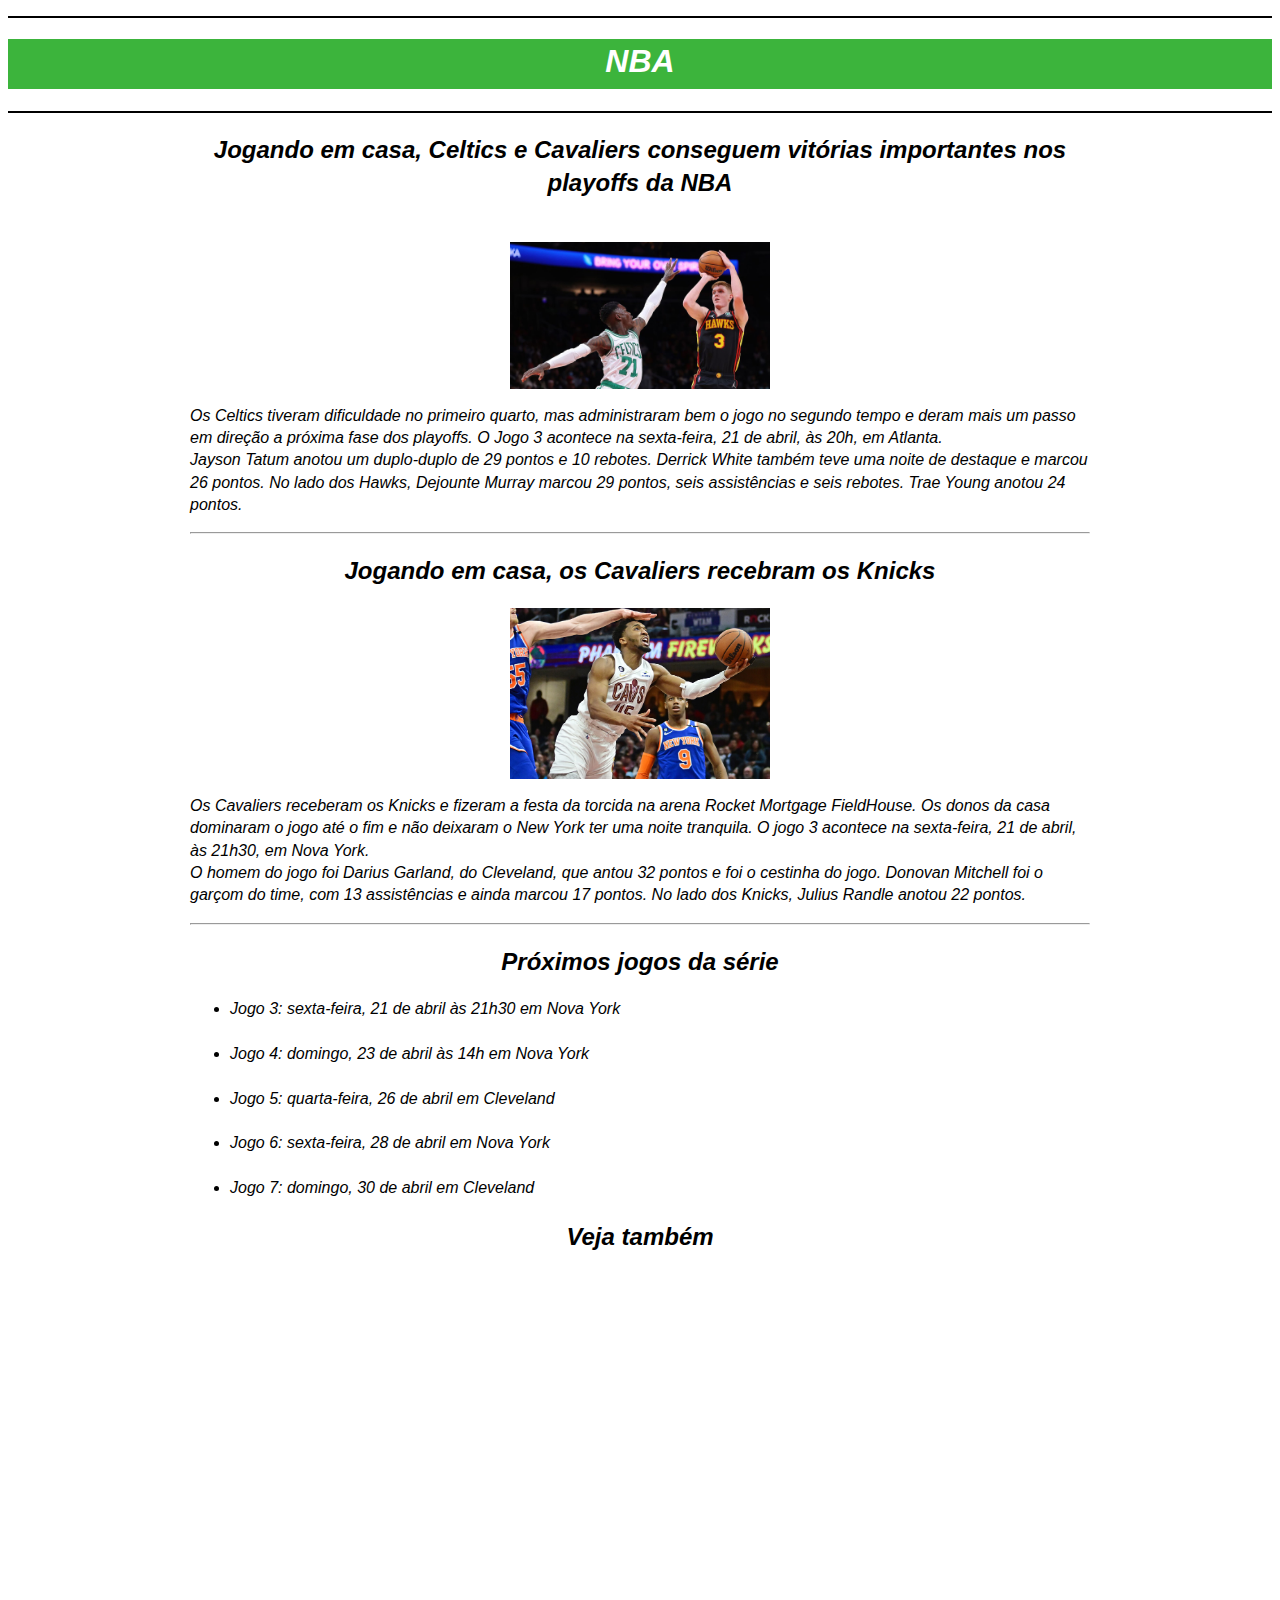
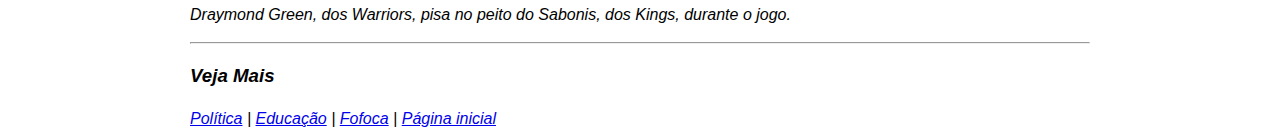
<file: trabalho-grupo-caua-caue-e-roger-main/esporte/esporte.html>
<!DOCTYPE html>
<html lang="pt-br">
<head>
    <meta charset="UTF-8">
    <meta http-equiv="X-UA-Compatible" content="IE=edge">
    <meta name="viewport" content="width=device-width, initial-scale=1.0">
    <title>Document</title>
    <link rel="stylesheet" href="esporte.css">
</head>
<body>
    <p class="borda">  </p>
    <h1>NBA</h1>
    <p class="borda"></p>
    <main>
        <section>
            <h2>Jogando em casa, Celtics e Cavaliers conseguem vitórias importantes nos playoffs da NBA</h2> 
              </p><br>
            <img src="celt.jpg" alt="" width="260px">
            <p>Os Celtics tiveram dificuldade no primeiro quarto, mas administraram bem o jogo no segundo tempo e deram mais um passo em direção a próxima fase dos playoffs. O Jogo 3 acontece na sexta-feira, 21 de abril, às 20h, em Atlanta. <br>
                Jayson Tatum anotou um duplo-duplo de 29 pontos e 10 rebotes. Derrick White também teve uma noite de destaque e marcou 26 pontos. No lado dos Hawks, Dejounte Murray marcou 29 pontos, seis assistências e seis rebotes. Trae Young anotou 24 pontos.</p>
            <hr>
        </section>
        <section>
            <h2>Jogando em casa, os Cavaliers recebram os Knicks</h2>
            <img src="cav.jpg" alt="" width="260px">
            <p>Os Cavaliers receberam os Knicks e fizeram a festa da torcida na arena Rocket Mortgage FieldHouse. Os donos da casa dominaram o jogo até o fim e não deixaram o New York ter uma noite tranquila. O jogo 3 acontece na sexta-feira, 21 de abril, às 21h30, em Nova York. <br>
                O homem do jogo foi Darius Garland, do Cleveland, que antou 32 pontos e foi o cestinha do jogo. Donovan Mitchell foi o garçom do time, com 13 assistências e ainda marcou 17 pontos. No lado dos Knicks, Julius Randle anotou 22 pontos.
            </p>
            <hr>
        </section>
        <section>
            <h2>Próximos jogos da série</h2>
           <ul>
            <li>Jogo 3: sexta-feira, 21 de abril às 21h30 em Nova York</li> <br>
            <li>Jogo 4: domingo, 23 de abril às 14h em Nova York</li> <br>
            <li>Jogo 5: quarta-feira, 26 de abril em Cleveland</li> <br>
            <li>Jogo 6: sexta-feira, 28 de abril em Nova York</li> <br>
            <li>Jogo 7: domingo, 30 de abril em Cleveland</li> 
           </ul>
        </section>
        <section>
            <h2>Veja também</h2>
            <iframe width="560" height="315" src="https://www.youtube.com/embed/K2lZSpvHmhI" title="YouTube video player" frameborder="0" allow="accelerometer; autoplay; clipboard-write; encrypted-media; gyroscope; picture-in-picture; web-share" allowfullscreen></iframe>
            <p>Draymond Green, dos Warriors, pisa no peito do Sabonis, dos Kings, durante o jogo.</p>
        </section>
        <hr>
                <h3>Veja Mais</h3>
          
                    <a href="../POLITICA/TRABALHO/politica.html">Política</a>
                    |
                    <a href="../fofoca/HTML/massacre.html">Educação</a>
                    |
                    <a href="../fofoca/HTML/fofoca.html">Fofoca</a>
                    |
                    <a href="/inicial/inicial.html">Página inicial</a>
           
        
    </main>

</body>
</html>
</file>
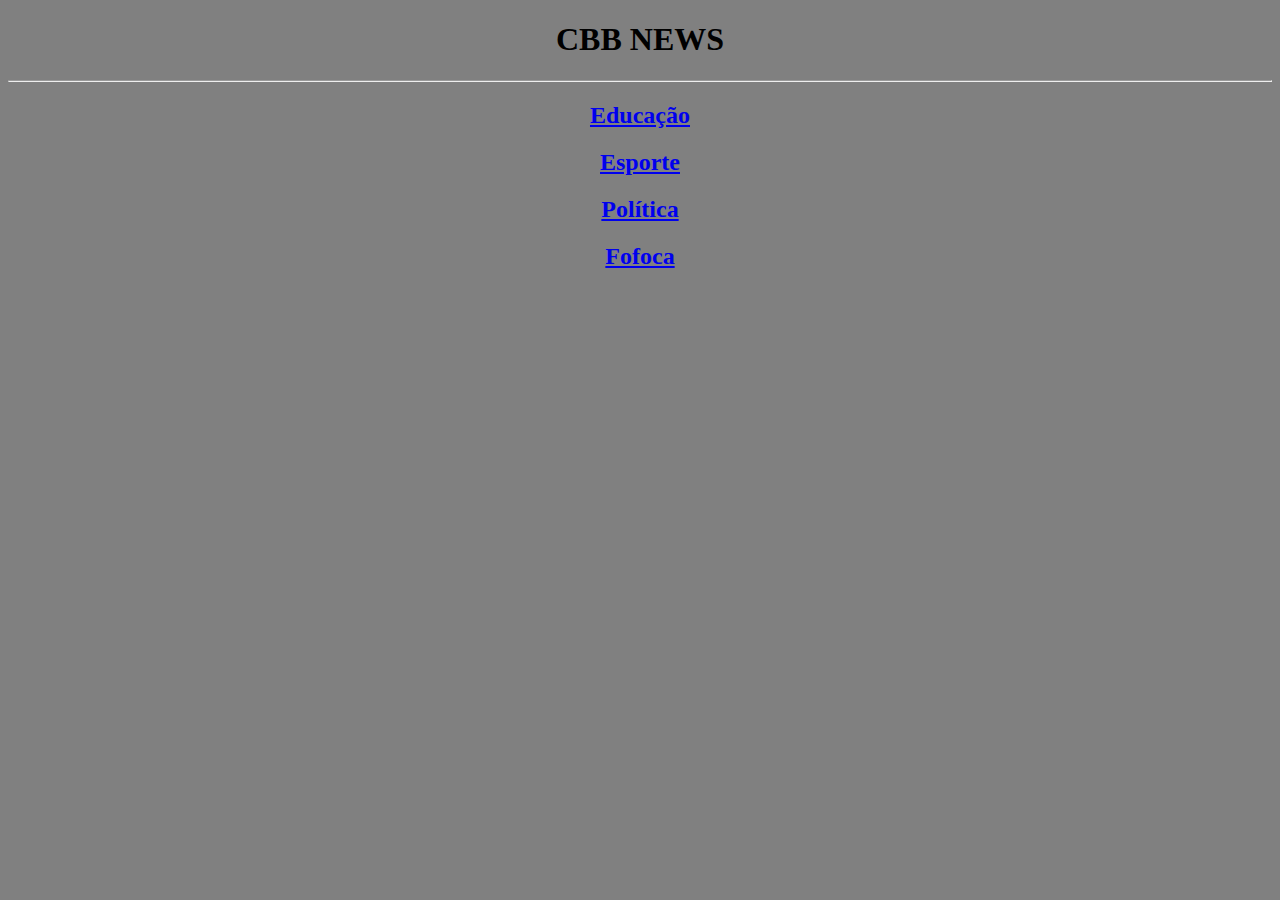
<file: trabalho-grupo-caua-caue-e-roger-main/inicial/inicial.html>
<!DOCTYPE html>
<html lang="pt-br">
<head>
    <meta charset="UTF-8">
    <meta http-equiv="X-UA-Compatible" content="IE=edge">
    <meta name="viewport" content="width=device-width, initial-scale=1.0">
    <title>CBB NEWS</title>
    <link rel="stylesheet" href="inicial.css">
</head>

<body>
    <h1>CBB NEWS</h1>
    <hr>
    
    <h2><a href="../fofoca/HTML/massacre.html">Educação</a></h2> 
    <h2><a href="../esporte/esporte.html">Esporte</a></h2> 
    <h2><a href="../POLITICA/politica.html">Política</a></h2> 
    <h2><a href="../fofoca/HTML/fofoca.html">Fofoca</a></h2>
    
</body>
</html>
</file>
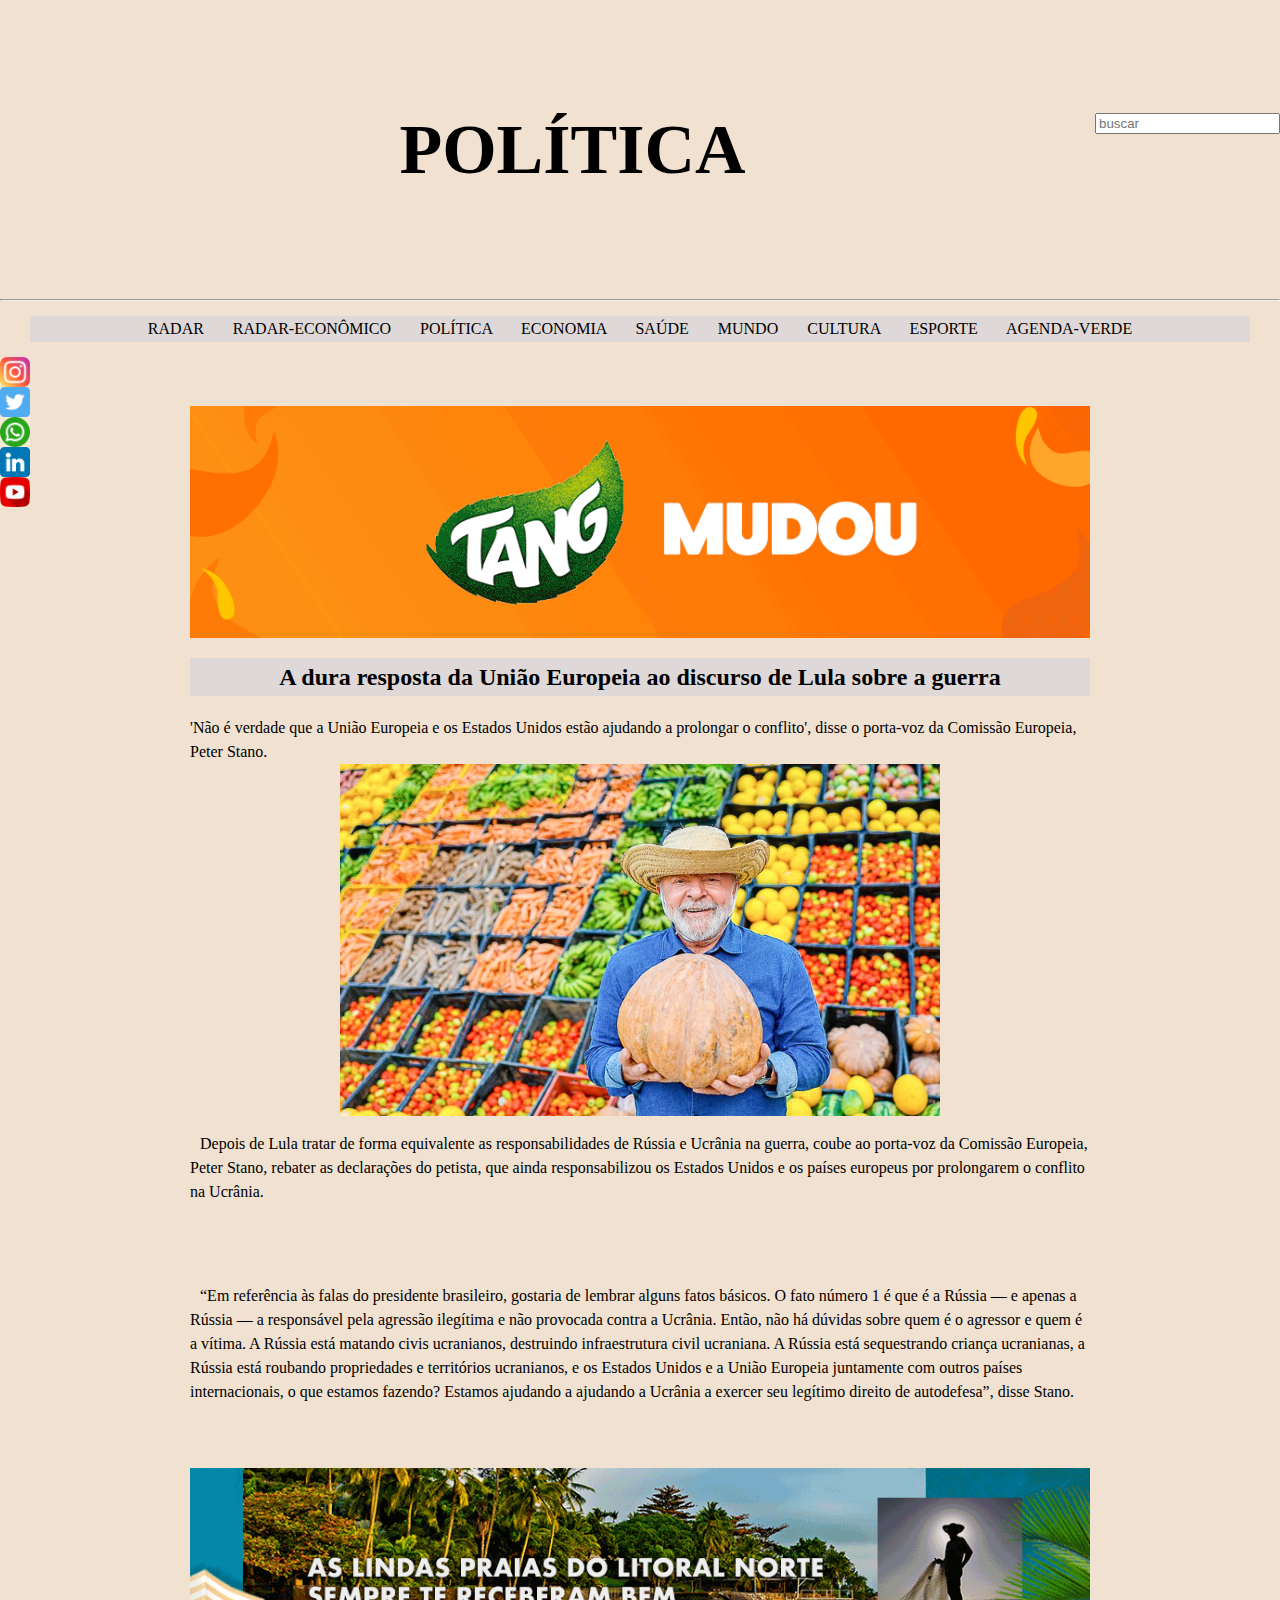
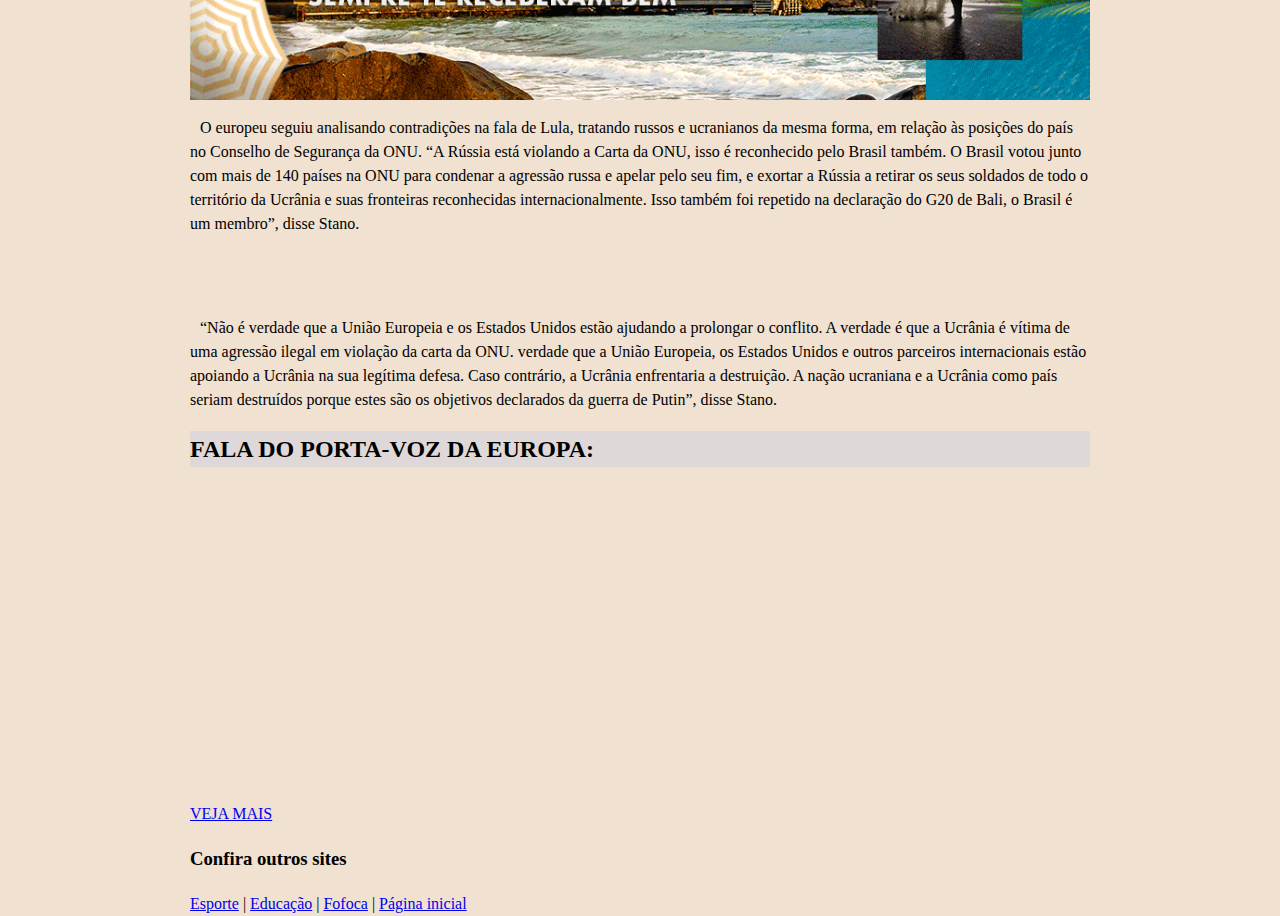
<file: trabalho-grupo-caua-caue-e-roger-main/politica/politica.html>
<!DOCTYPE html>
<html lang="pt-br">

<head>
    <meta charset="UTF-8">
    <meta http-equiv="X-UA-Compatible" content="IE=edge">
    <meta name="viewport" content="width=device-width, initial-scale=1.0">
    <title>Document</title>


    <link rel="stylesheet" href="politica.CSS">

</head>

<div class="box">
    <input class="search-text" type="buscar" name=" " placeholder="buscar">
</div>

<body>

    <h1>POLÍTICA</h1>   
   <hr>
   
   <nav>

    
        <a class="topico">RADAR</a>
        <a class="topico">RADAR-ECONÔMICO  
        <a class="topico">POLÍTICA</a>
        <a class="topico">ECONOMIA</a>
        <a class="topico">SAÚDE</a>
        <a class="topico">MUNDO</a>
        <a class="topico">CULTURA</a>
        <a class="topico">ESPORTE</a>
        <a class="topico">AGENDA-VERDE</a>
       </nav>

       <section class="imgs">
        <a href=""> <img src="instagram.png" alt="" width="30px"></a>
        <a href=""> <img src="twitter.png" alt="" width="30px"></a>
        <a href=""> <img src="whatsapp.png" alt="" width="30px"></a>
        <a href=""> <img src="linkedin.png" alt="" width="30px"></a>
        <a href=""> <img src="youtube.png" alt="" width="30px"></a>
           </section> 
       
    <main>

       <img src="laranja.gif" alt="" width="900px">
        



            <h2 class="PRIMEIRO">A dura resposta da União Europeia ao discurso de Lula sobre a guerra</h2>


            <section >
            <p>
                'Não é verdade que a União Europeia e os Estados Unidos estão ajudando a prolongar o conflito', disse o porta-voz da Comissão Europeia, Peter Stano.
                <img src="Lula_PAARicardoStuckert.jpeg " alt="" width="600px">
                </p>
            </section>

           
               
               <section class="section1">
                <p>Depois de Lula tratar de forma equivalente as responsabilidades de Rússia e Ucrânia na guerra, coube ao porta-voz da Comissão Europeia, Peter Stano, rebater as declarações do petista, que ainda responsabilizou os Estados Unidos e os países europeus por prolongarem o conflito na Ucrânia.
                </p>
                    <br><br>
                    <p>
                    “Em referência às falas do presidente brasileiro, gostaria de lembrar alguns fatos básicos. O fato número 1 é que é a Rússia — e apenas a Rússia — a responsável pela agressão ilegítima e não provocada contra a Ucrânia. Então, não há dúvidas sobre quem é o agressor e quem é a vítima. A Rússia está matando civis ucranianos, destruindo infraestrutura civil ucraniana. A Rússia está sequestrando criança ucranianas, a Rússia está roubando propriedades e territórios ucranianos, e os Estados Unidos e a União Europeia juntamente com outros países internacionais, o que estamos fazendo? Estamos ajudando a ajudando a Ucrânia a exercer seu legítimo direito de autodefesa”, disse Stano.  </p>
                    <br><br>
                        <img src="praia.gif" alt="" width="900px">
                    <p>
                    O europeu seguiu analisando contradições na fala de Lula, tratando russos e ucranianos da mesma forma, em relação às posições do país no Conselho de Segurança da ONU. “A Rússia está violando a Carta da ONU, isso é reconhecido pelo Brasil também. O Brasil votou junto com mais de 140 países na ONU para condenar a agressão russa e apelar pelo seu fim, e exortar a Rússia a retirar os seus soldados de todo o território da Ucrânia e suas fronteiras reconhecidas internacionalmente. Isso também foi repetido na declaração do G20 de Bali, o Brasil é um membro”, disse Stano.   </p>
                    <br><br>

                    <p>
                    “Não é verdade que a União Europeia e os Estados Unidos estão ajudando a prolongar o conflito. A verdade é que a Ucrânia é vítima de uma agressão ilegal em violação da carta da ONU.  verdade que a União Europeia, os Estados Unidos e outros parceiros internacionais estão apoiando a Ucrânia na sua legítima defesa. Caso contrário, a Ucrânia enfrentaria a destruição. A nação ucraniana e a Ucrânia como país seriam destruídos porque estes são os objetivos declarados da guerra de Putin”, disse Stano.   </p>
                </p>
                </section>
                  
                <div class="div5">
                    <h2>FALA DO PORTA-VOZ DA EUROPA:</h2>

                
                    <iframe width="560" height="315" src="https://www.youtube.com/embed/LHiV71nnac8" title="YouTube video player" frameborder="0" allow="accelerometer; autoplay; clipboard-write; encrypted-media; gyroscope; picture-in-picture; web-share" allowfullscreen></iframe>
                </div>

                <a class="a" href="https://g1.globo.com/mundo/ucrania-russia/noticia/2023/04/16/lula-diz-que-eua-e-europa-prolongam-guerra-na-ucrania.ghtml">VEJA MAIS </a>
                
<footer>
    <div>

    </div>
</footer>
                   

<h3>Confira outros sites</h3>
          
<a href="/esporte/esporte.html">Esporte</a>
|
<a href="../fofoca/HTML/massacre.html">Educação</a>
|
<a href="../fofoca/HTML/fofoca.html">Fofoca</a>
|
<a href="/inicial/inicial.html">Página inicial</a>


    
                 
            
    </main>
</body>
</html>
</file>
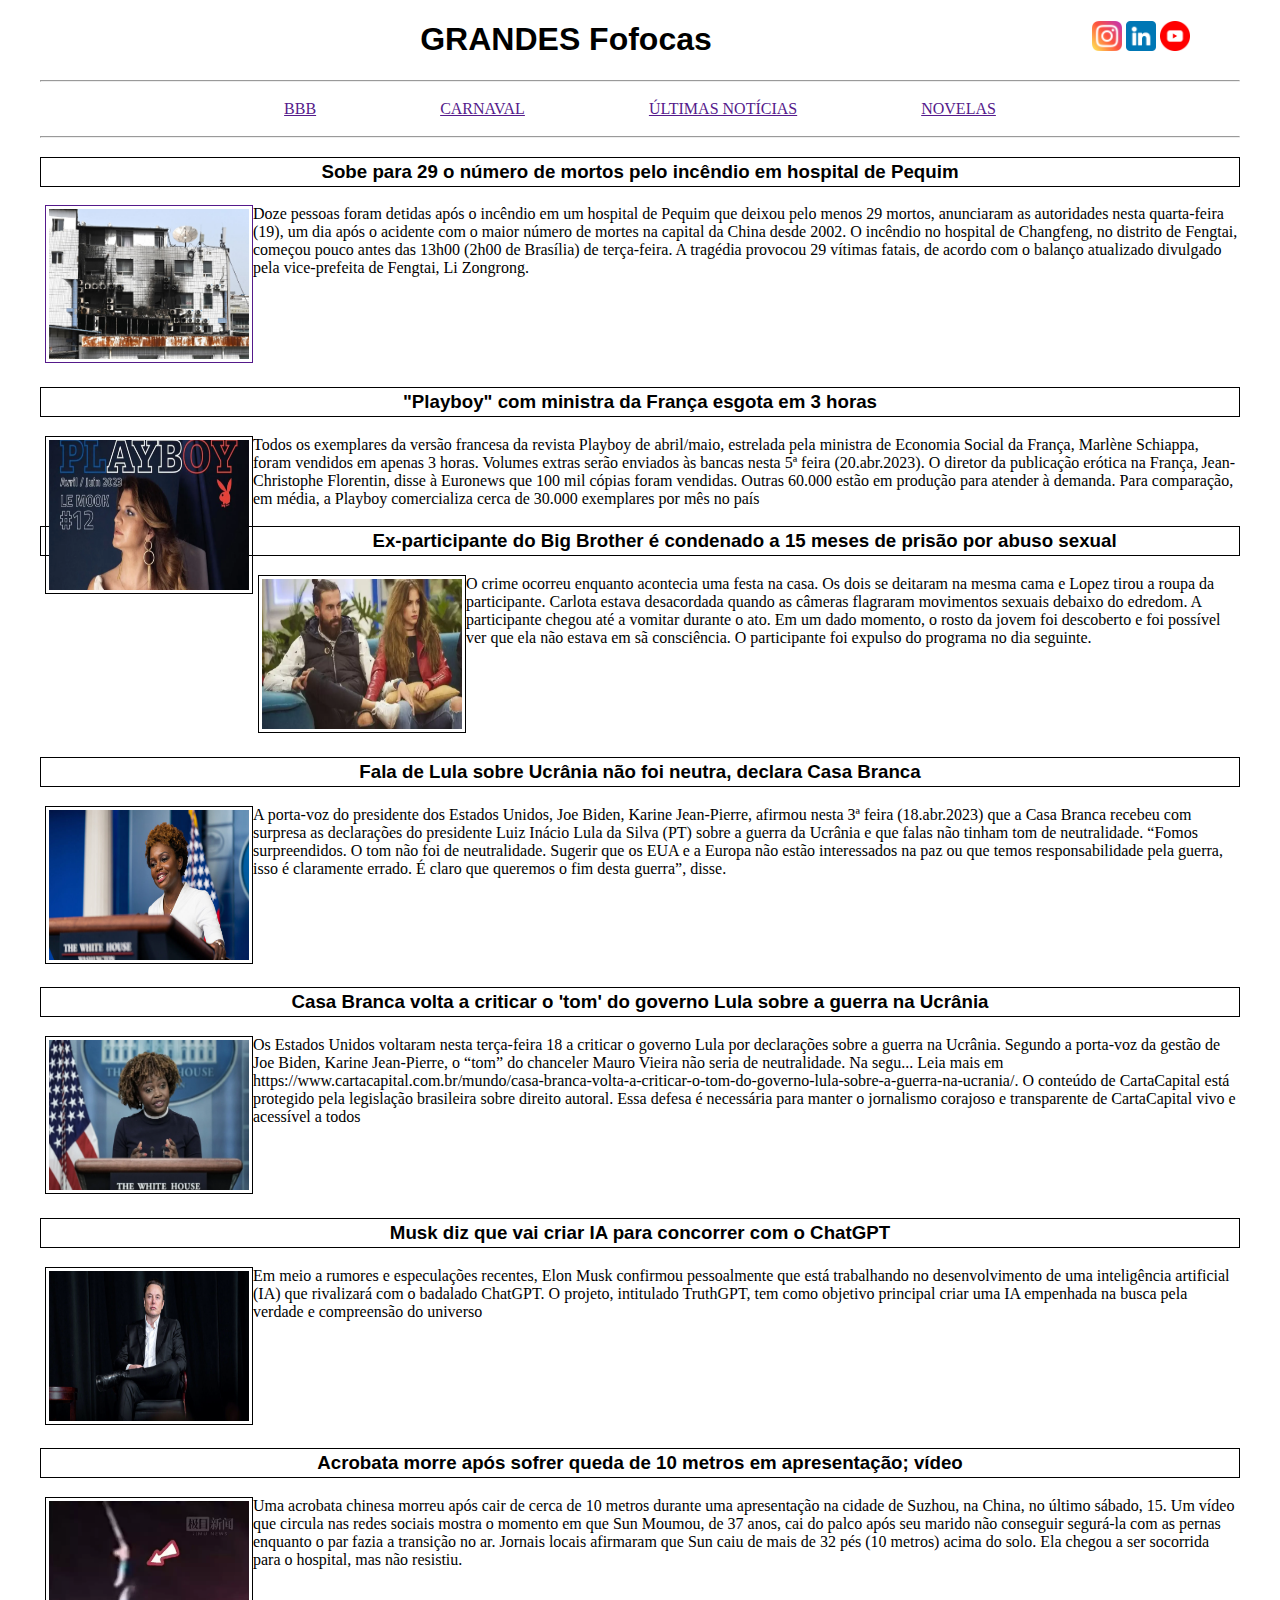
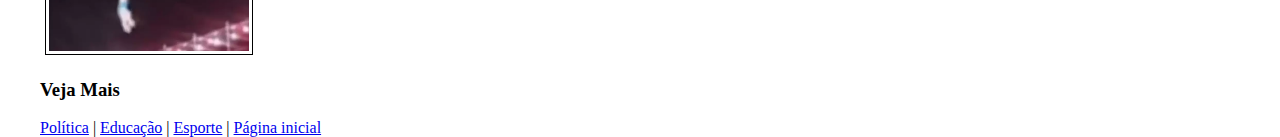
<file: trabalho-grupo-caua-caue-e-roger-main/fofoca/HTML/fofoca.html>
<!DOCTYPE html>
<html lang="en">
<head>
    <meta charset="UTF-8">
    <meta http-equiv="X-UA-Compatible" content="IE=edge">
    <meta name="viewport" content="width=device-width, initial-scale=1.0">
    <title>Document</title>
    <link rel="stylesheet" href="../CSS/fofoca.css">
</head>
<body>
    <main>
    <div class="link">
        <a class="lin" href=""><img src="../imagens/instagram.png" alt="" width="30px"></a>
        <a class="lin" href=""><img src="../imagens/linkedin.png" alt="" width="30px"></a>
        <a class="lin" href=""><img src="../imagens/youtube.png" alt="" width="30px"></a>
    </div>
    <h1 class="titulo">GRANDES Fofocas</h1>
    <hr>
        <nav class="topicos">
            <a class="topico" href="">BBB</a>
            <a class="topico" href="">CARNAVAL</a>
            <a class="topico" href="">ÚLTIMAS NOTÍCIAS</a>
            <a class="topico" href="">NOVELAS</a>
        </nav>
        <hr>

        <section>
            <h3>Sobe para 29 o número de mortos pelo incêndio em hospital de Pequim</h3>
            <a  href=""><img class="incedio" src="../imagens/incendio.jpg" alt=""></a>
            <p>Doze pessoas foram detidas após o incêndio em um hospital de Pequim que deixou pelo menos 29 mortos, anunciaram as autoridades nesta quarta-feira (19), um dia após o acidente com o maior número de mortes na capital da China desde 2002.

            O incêndio no hospital de Changfeng, no distrito de Fengtai, começou pouco antes das 13h00 (2h00 de Brasília) de terça-feira.

             A tragédia provocou 29 vítimas fatais, de acordo com o balanço atualizado divulgado pela vice-prefeita de Fengtai, Li Zongrong.</p>
            <div class="clear"></div>
        </section>
            

        <section>
            <h3>"Playboy" com ministra da França esgota em 3 horas</h3>
            <img class="capa" src="../imagens/caparevista.png" alt="">
            <p>
                Todos os exemplares da versão francesa da revista Playboy de abril/maio, estrelada pela ministra de Economia Social da França, Marlène Schiappa, foram vendidos em apenas 3 horas. Volumes extras serão enviados às bancas nesta 5ª feira (20.abr.2023). O diretor da publicação erótica na França, Jean-Christophe Florentin, disse à Euronews que 100 mil cópias foram vendidas. Outras 60.000 estão em produção para atender à demanda. Para comparação, em média, a Playboy comercializa cerca de 30.000 exemplares por mês no país
            </p>
        </section>
        
        <section>
            <h3>Ex-participante do Big Brother é condenado a 15 meses de prisão por abuso sexual</h3>
            <img class="bbb" src="../imagens/participante-do-big-brother-e-condenado-por-abuso-vf6hsbhrj71d.webp" alt="" >
            <p>
                O crime ocorreu enquanto acontecia uma festa na casa. Os dois se deitaram na mesma cama e Lopez tirou a roupa da participante.

                Carlota estava desacordada quando as câmeras flagraram movimentos sexuais debaixo do edredom. A participante chegou até a vomitar durante o ato. 
                
                Em um dado momento, o rosto da jovem foi descoberto e foi possível ver que ela não estava em sã consciência. O participante foi expulso do programa no dia seguinte. 
            </p>
            <div class="clear"></div>
        </section>

        <section>
            <h3>Fala de Lula sobre Ucrânia não foi neutra, declara Casa Branca</h3>
            <img  class="karine" src="../imagens/karine-jean-pierre-5nov-2021-848x477.jpg" alt="">
            <p>A porta-voz do presidente dos Estados Unidos, Joe Biden, Karine Jean-Pierre, afirmou nesta 3ª feira (18.abr.2023) que a Casa Branca recebeu com surpresa as declarações do presidente Luiz Inácio Lula da Silva (PT) sobre a guerra da Ucrânia e que falas não tinham tom de neutralidade. 

                “Fomos surpreendidos. O tom não foi de neutralidade. Sugerir que os EUA e a Europa não estão interessados na paz ou que temos responsabilidade pela guerra, isso é claramente errado. É claro que queremos o fim desta guerra”, disse.</p>
            <div class="clear"></div>
        </section>
            
        <section>
            <h3 >Casa Branca volta a criticar o 'tom' do governo Lula sobre a guerra na Ucrânia</h3>
            <img class="casa" src="../imagens/0fala63_1251957880.webp" alt="" >
            <p>
                Os Estados Unidos voltaram nesta terça-feira 18 a criticar o governo Lula por declarações sobre a guerra na Ucrânia. Segundo a porta-voz da gestão de Joe Biden, Karine Jean-Pierre, o “tom” do chanceler Mauro Vieira não seria de neutralidade.

                Na segu... Leia mais em https://www.cartacapital.com.br/mundo/casa-branca-volta-a-criticar-o-tom-do-governo-lula-sobre-a-guerra-na-ucrania/. O conteúdo de CartaCapital está protegido pela legislação brasileira sobre direito autoral. Essa defesa é necessária para manter o jornalismo corajoso e transparente de CartaCapital vivo e acessível a todos
            </p>
            <div class="clear"></div>
        </section>
                        
        <section>
            <h3>Musk diz que vai criar IA para concorrer com o ChatGPT</h3>
            <img class="elon" src="../imagens/elon-musk-dono-twitter-848x477.png" alt="">
            <p>
                Em meio a rumores e especulações recentes, Elon Musk confirmou pessoalmente que está trabalhando no desenvolvimento de uma inteligência artificial (IA) que rivalizará com o badalado ChatGPT. O projeto, intitulado TruthGPT, tem como objetivo principal criar uma IA empenhada na busca pela verdade e compreensão do universo
            </p>
            <div class="clear"></div>
        </section>

        <section>
            <h3>Acrobata morre após sofrer queda de 10 metros em apresentação; vídeo</h3>
            <img class="acrobata" src="../imagens/acrobata-morre-t4f10r3dn2oy.webp" alt="">
             <p>
                Uma acrobata chinesa morreu após cair de cerca de 10 metros durante uma apresentação na cidade de Suzhou, na China, no último sábado, 15. Um vídeo que circula nas redes sociais mostra o momento em que Sun Moumou, de 37 anos, cai do palco após seu marido não conseguir segurá-la com as pernas enquanto o par fazia a transição no ar.

Jornais locais afirmaram que Sun caiu de mais de 32 pés (10 metros) acima do solo. Ela chegou a ser socorrida para o hospital, mas não resistiu.
             </p>
             <div class="clear"></div>
        </section>
            
        </section>
        <h3>Veja Mais</h3>
          
        <a href="/politica/politica.html">Política</a>
        |
        <a href="../fofoca/HTML/massacre.html">Educação</a>
        |
        <a href="/esporte/esporte.html">Esporte</a>
        |
        <a href="/inicial/inicial.html">Página inicial</a>
    </main>
    

</body>
</html>
</file>
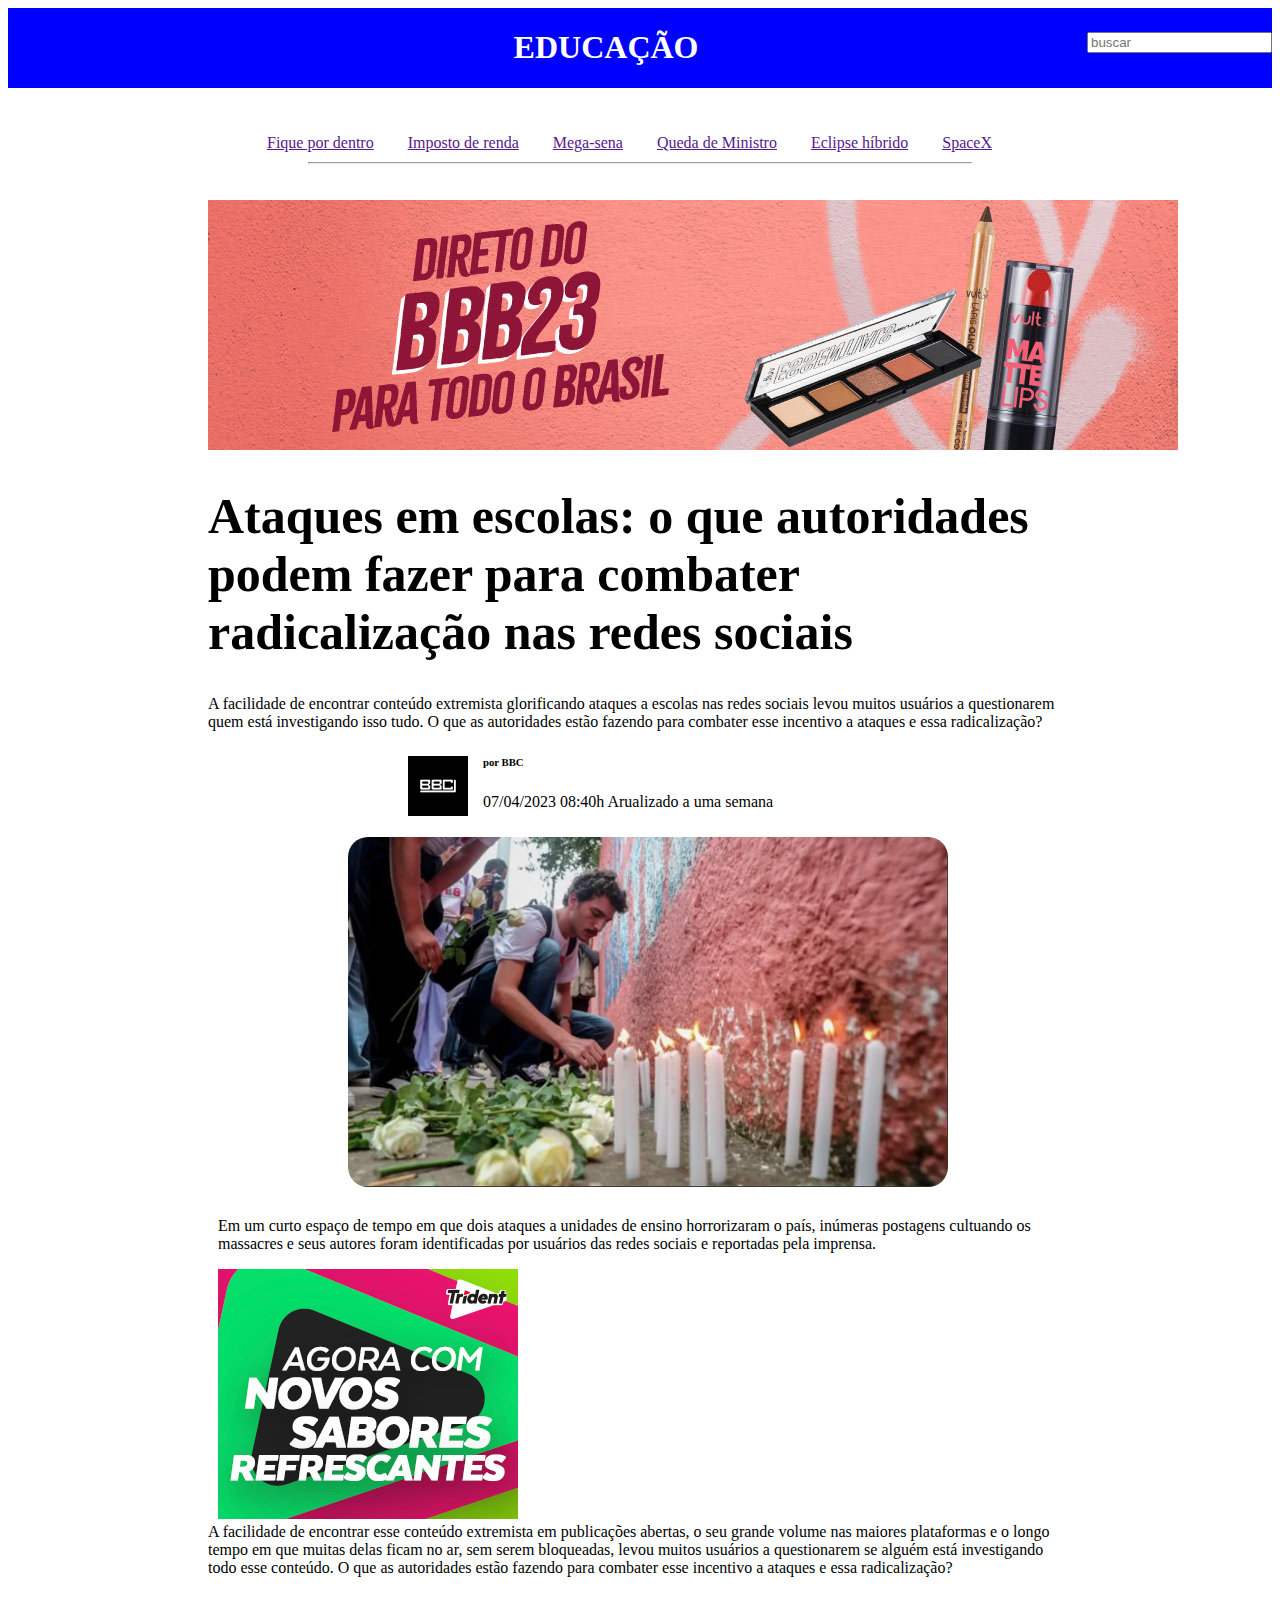
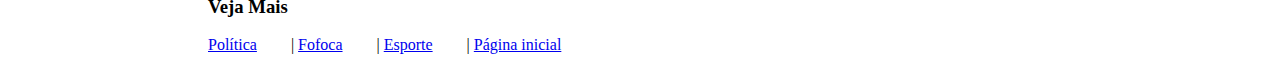
<file: trabalho-grupo-caua-caue-e-roger-main/fofoca/HTML/massacre.html>
<!DOCTYPE html>
<html lang="en">
<head>
    <meta charset="UTF-8">
    <meta http-equiv="X-UA-Compatible" content="IE=edge">
    <meta name="viewport" content="width=device-width, initial-scale=1.0">
    <title>Document</title>
    <link rel="stylesheet" href="../CSS/massacre.css">
</head>
<body>
    <div class="box">
        <h1 class="titu">EDUCAÇÃO</h1>
        <input type="search-text" type="buscar" placeholder="buscar">
        <div class="clear"></div>
    </div>
    <br><br>
    <section>
        <nav>
            <a href="">Fique por dentro</a>
            <a href="">Imposto de renda</a>
            <a href="">Mega-sena</a>
            <a href="">Queda de Ministro</a>
            <a href="">Eclipse híbrido</a>
            <a href="">SpaceX</a>
        </nav>
        <br><br>
        <hr>
        <br><br>
        <img src="../imagens/B1.jpg" alt="">
        <h1 class="titi">Ataques em escolas: o que autoridades podem fazer para combater radicalização nas redes sociais</h1>
        <p>A facilidade de encontrar conteúdo extremista glorificando ataques a escolas nas redes sociais levou muitos usuários a questionarem quem está investigando isso tudo. O que as autoridades estão fazendo para combater esse incentivo a ataques e essa radicalização?</p>
        <section class="emoji">
            <img class="img1" src="../imagens/mm240_F_566948221_WGCYRv52hndk9v7VJzWs1Av3s7N8heAb.jpg" alt="" width="60px">
            <h6> por BBC</h6>
            <p>07/04/2023 08:40h Arualizado a uma semana</p>
            
        </section>
        <img class="img2" src="../imagens/captura-de-tela-2023-04-07-as-07.55.06.webp" alt="">
        <section class="lado2">
            <p>
                Em um curto espaço de tempo em que dois ataques a unidades de ensino horrorizaram o país, inúmeras postagens cultuando os massacres e seus autores foram identificadas por usuários das redes sociais e reportadas pela imprensa.
            </p>
            <img src="../imagens/16262916948011268038.jfif" alt="">
            <div class="clear"></div>
        </section>
        <p>A facilidade de encontrar esse conteúdo extremista em publicações abertas, o seu grande volume nas maiores plataformas e o longo tempo em que muitas delas ficam no ar, sem serem bloqueadas, levou muitos usuários a questionarem se alguém está investigando todo esse conteúdo. O que as autoridades estão fazendo para combater esse incentivo a ataques e essa radicalização?</p>

        <h3>Veja Mais</h3>
          
        <a href="/politica/politica.html">Política</a>
        |
        <a href="/fofoca/HTML/fofoca.html">Fofoca</a>
        |
        <a href="/esporte/esporte.html">Esporte</a>
        |
        <a href="/inicial/inicial.html">Página inicial</a>

    </section>
    
    
</body>
</html>
</file>
<file: trabalho-grupo-caua-caue-e-roger-main/esporte/esporte.css>
body{
    background-color: white;
    font-family: 'Lucida Sans', 'Lucida Sans Regular', 'Lucida Grande', 'Lucida Sans Unicode', Geneva, Verdana, sans-serif;
    font-style: italic;
    line-height: 1.4;
    max-width: 2000px;
}

.borda{
    border: 1px solid;
}

main{
    max-width: 900px;
    margin: auto;
}

.div1{
    clear: both;
    float: right;
}

.div2{
    clear: both;
    float: right;
}


h1{
    background-color: rgb(60, 180, 60);
    color: white;
    font-family: 'Lucida Sans', 'Lucida Sans Regular', 'Lucida Grande', 'Lucida Sans Unicode', Geneva, Verdana, sans-serif;
    height: 50px;
    text-align: center;
}

h2{
    font-family: 'Franklin Gothic Medium', 'Arial Narrow', Arial, sans-serif;
    text-align: center;
}

img{
    display: block;
    margin: auto;
}

iframe{
    display: block;
    margin: auto;
}
</file>
<file: trabalho-grupo-caua-caue-e-roger-main/inicial/inicial.css>
body{
    background-color: gray
}

h1{
    text-align: center;
}

h2{
    text-align: center;
}
</file>
<file: trabalho-grupo-caua-caue-e-roger-main/politica/politica.CSS>
body{
    background-color: rgb(240, 225, 209);
    margin: 0 auto;
    line-height: 1.5;
    
}

main{
    margin: auto;
    margin-top: 4rem;
    max-width: 900px;
   
}

h1{

    color:black;
    font-family: 'Times New Roman', Times, serif;
    font-size: 70px ;
    text-align: center;
    padding: 50px;
}

h1:hover{
    color: white;
    text-align: center;
}


img{
    display: block;
    margin: auto;
}

.PRIMEIRO{
    background-color: rgb(222, 216, 216);
    border: 1px solid rgb(222, 216, 216);
    text-align: center;

}


nav{
    background-color: rgb(222, 216, 216);
    border: 1px solid rgb(222, 216, 216); 
    margin: 15px 30px;
    text-align: center;
    word-spacing: 25px;
   
}

iframe{
    display: block;
    margin: auto;
}

.box{
    
   
    clear: left;
    float: right;
    margin-top: 4rem;
    padding: 0%;

}

.imgs{
    border: 0;
    background-color: antiquewhite;
   
    clear: both;
    float: left;
 
}

.section1{
    text-indent: 10px;
}

.a{
    text-align:center;
}

h2{
    background-color: rgb(222, 216, 216);
    text-align: justify;
}

hr{
    color: black;
}
</file>
<file: trabalho-grupo-caua-caue-e-roger-main/fofoca/CSS/fofoca.css>
body{
    width: auto;
    max-width: 1200px;
    margin: auto;
}
.link{
    float: right;
    margin-right: 50px;
}
h1{
    text-align: center;
    font-family: 'Lucida Sans', 'Lucida Sans Regular', 'Lucida Grande', 'Lucida Sans Unicode', Geneva, Verdana, sans-serif;
}
nav{
    padding: 10px 10px;
    
    text-align: center;
}
nav .topico{
    margin: 10px 60px
}
.topico{
    margin: 10px auto;
}
section h3{
    border: 1px solid;
    padding: 3px;
    text-align: center;
    font-family: 'Lucida Sans', 'Lucida Sans Regular', 'Lucida Grande', 'Lucida Sans Unicode', Geneva, Verdana, sans-serif
}

.incedio{
    width: 200px;
    height: 150px;
}
section .incedio{
    border: 1px solid;
    float: left;
    margin: 0 0 5px 5px;
    padding: 3px;
}

.clear{
    clear: both;
}

.capa{
    width: 200px;
    height: 150px;
}
section .capa{
    border: 1px solid;
    float: left;
    margin: 0 0 5px 5px;
    padding: 3px;
}


.bbb{
    width: 200px;
    height: 150px;
}
section .bbb{
    border: 1px solid;
    float: left;
    margin: 0 0 5px 5px;
    padding: 3px;
}

.karine{
    width: 200px;
    height: 150px;
}
section .karine{
    border: 1px solid;
    float: left;
    margin: 0 0 5px 5px;
    padding: 3px;
}

.casa{
    width: 200px;
    height: 150px;
}
section .casa{
    border: 1px solid;
    float: left;
    margin: 0 0 5px 5px;
    padding: 3px;
}

.elon{
    width: 200px;
    height: 150px;
}
section .elon{
    border: 1px solid;
    float: left;
    margin: 0 0 5px 5px;
    padding: 3px;
}

.acrobata{
    width: 200px;
    height: 150px;
}
section .acrobata{
    border: 1px solid;
    float: left;
    margin: 0 0 5px 5px;
    padding: 3px;
}
</file>
<file: trabalho-grupo-caua-caue-e-roger-main/fofoca/CSS/massacre.css>
section{
    margin: auto;
    margin: 0 200px 0 200px;
}
.box{
    background-color: blue;
}

.titu{
    text-align: center;
    background-color: blue;
    float: left;
    margin-left: 40%;
    color: white;
}

.box input{
    float: right;
    margin: 1.5rem 0;
}
.clear{
    clear: both;
}

nav{
    float: right;
    margin: 10px 50px;
}
a{
    margin-right: 30px;
}
hr{
    margin: 0 100px;
    max-width: 1180px;
}
.titi{
    font-size: 50px;
}
.img1{
  float: left;
  padding-right: 15px;
}
.img2{
    width: 600px;
    height: 350px;
    border-radius: 20px;
    margin: 10px 140px 10px 140px;
}
.lado img{
    border: 1px solid;
}
.lado2{
    float: right;
    margin: 0 10px;
}
.clear{
    clear: left
}
</file>
